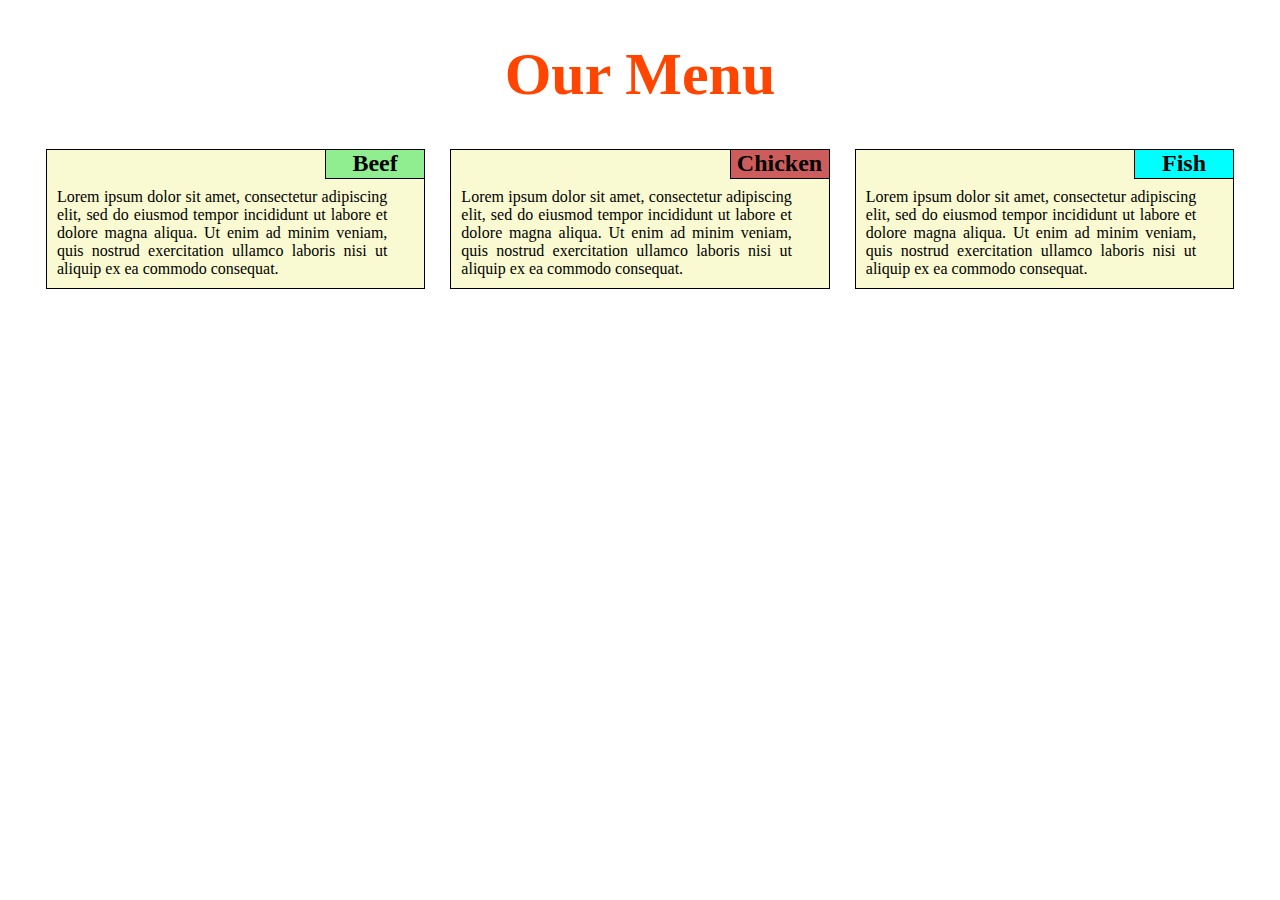
<file: module_2_solution/index.html>
<!DOCTYPE html>
<html>
  <head>
    <meta charset="utf-8">
    <meta name="viewport" content="width=device-width, initial-scale=1">    
    <title>Assignment 2</title>
    <link rel="stylesheet" href="css/style.css">
  </head>
  <body>
    <h1>Our Menu</h1>

    <div class="row">  

        <div class="col-lg-3 col-md-6 col-sm-12 left">
            <h2 id="first">Beef</h2>
            <p>Lorem ipsum dolor sit amet, consectetur adipiscing elit, sed do eiusmod tempor incididunt ut labore et dolore magna aliqua. 
               Ut enim ad minim veniam, quis nostrud exercitation ullamco laboris nisi ut aliquip ex ea commodo consequat. </p>    
        </div>
        
        <div class="col-lg-3 col-md-6 col-sm-12 right">
            <h2 id="second">Chicken</h2>
            <p>Lorem ipsum dolor sit amet, consectetur adipiscing elit, sed do eiusmod tempor incididunt ut labore et dolore magna aliqua. 
               Ut enim ad minim veniam, quis nostrud exercitation ullamco laboris nisi ut aliquip ex ea commodo consequat. </p>    
        </div>
        
        <div class="col-lg-3 col-md-6 col-sm-12 down">
            <h2 id="third">Fish</h2>
            <p>Lorem ipsum dolor sit amet, consectetur adipiscing elit, sed do eiusmod tempor incididunt ut labore et dolore magna aliqua. 
               Ut enim ad minim veniam, quis nostrud exercitation ullamco laboris nisi ut aliquip ex ea commodo consequat. </p>    
        </div>
   
    </div>
    
  </body>
</html>
</file>
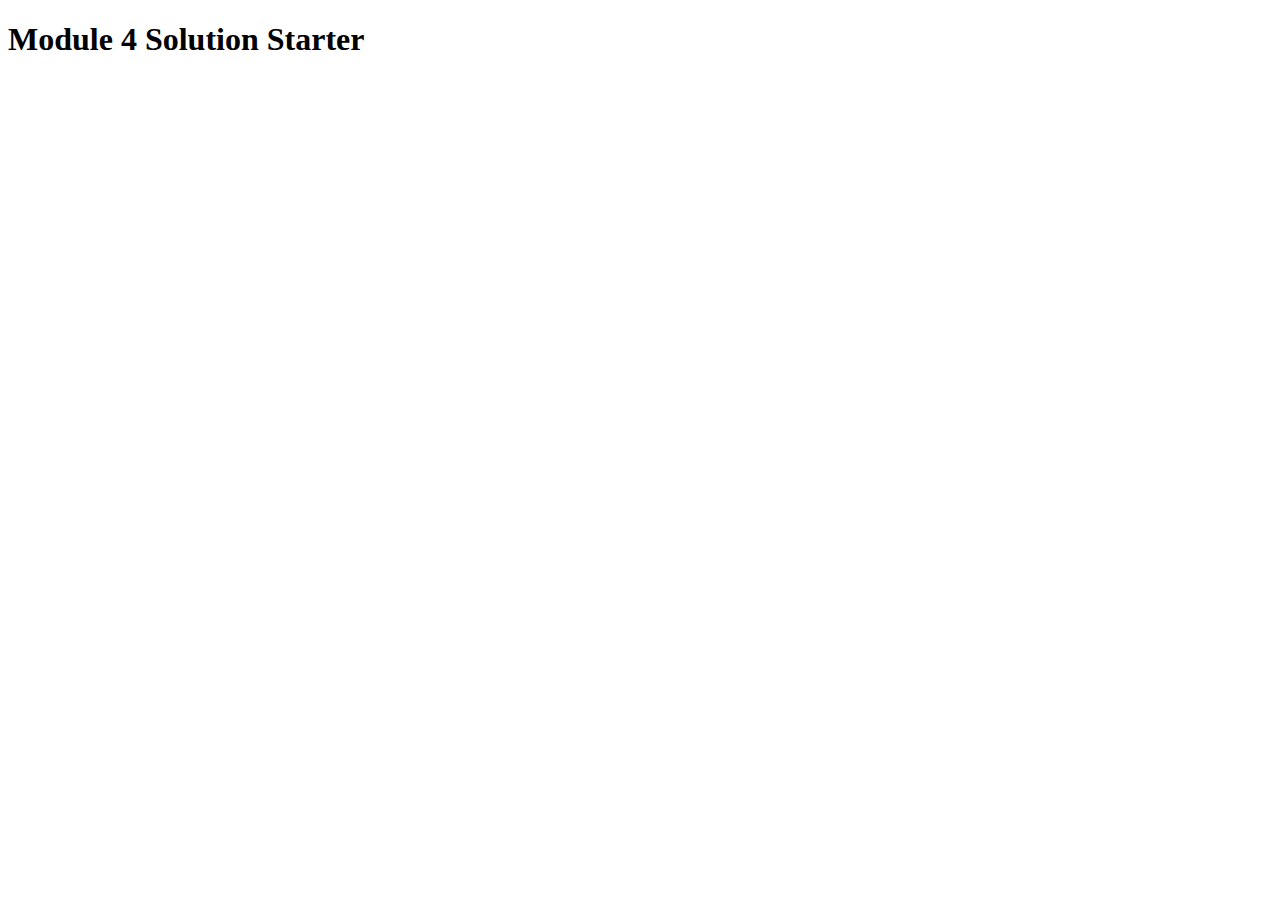
<file: module_4_solution/index.html>
<!DOCTYPE html>
<html>
<head>
  <meta charset="utf-8">
  <title>Module 4 Solution Starter</title>
  <script>
    var names = []; // DO NOT REMOVE
  </script>
  <script src="SpeakHello.js"></script>
  <script src="SpeakGoodBye.js"></script>
  <script src="script.js"></script>
</head>
<body>
  <h1>Module 4 Solution Starter</h1>
</body>
</html>
</file>
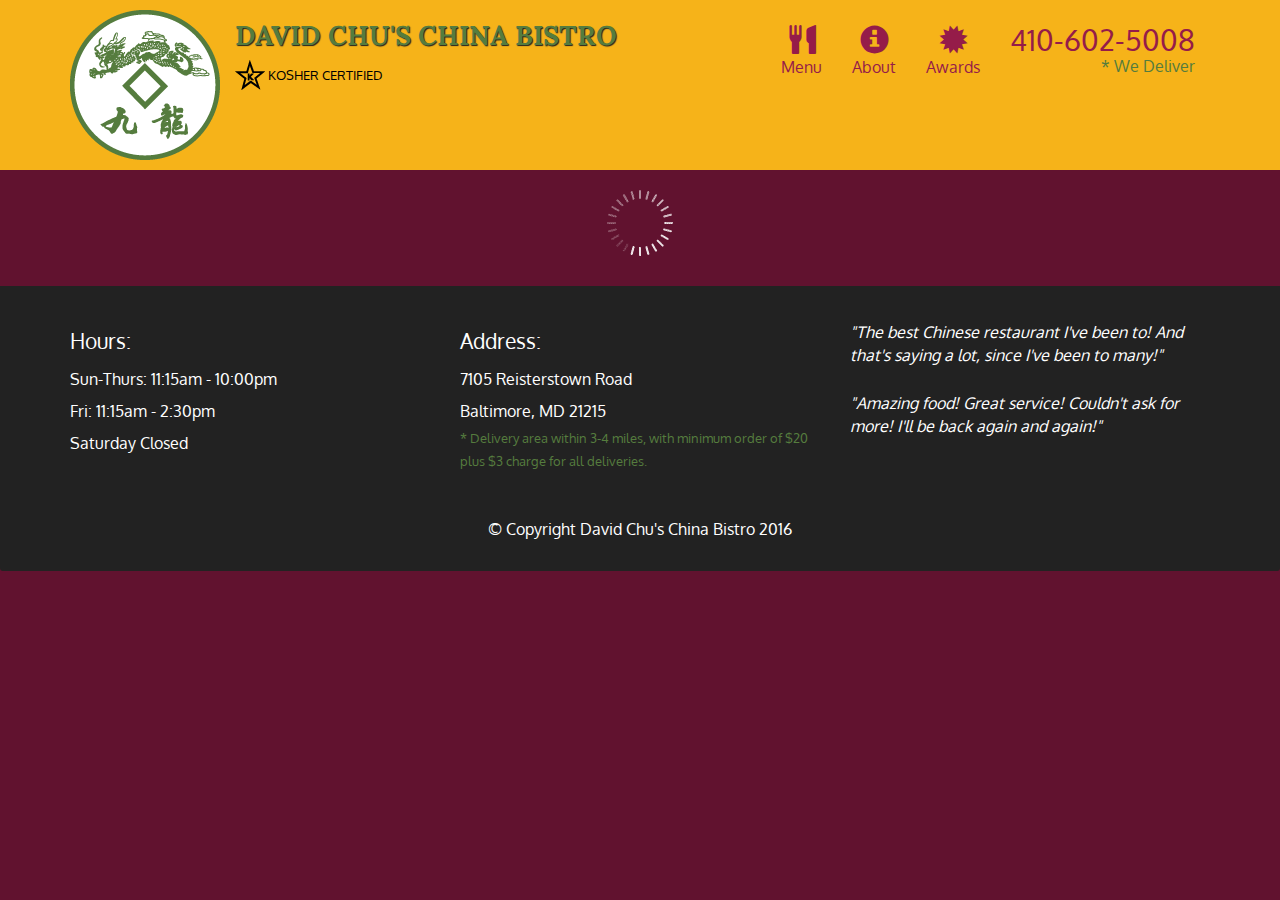
<file: module_5_solution/index.html>
<!doctype html>
<html lang="en">
  <head>
    <meta charset="utf-8">
    <meta http-equiv="X-UA-Compatible" content="IE=edge">
    <meta name="viewport" content="width=device-width, initial-scale=1">
    <title>David Chu's China Bistro</title>
    <link rel="stylesheet" href="css/bootstrap.min.css">
    <link rel="stylesheet" href="css/styles.css">
    <link href='https://fonts.googleapis.com/css?family=Oxygen:400,300,700' rel='stylesheet' type='text/css'>
    <link href='https://fonts.googleapis.com/css?family=Lora' rel='stylesheet' type='text/css'>
  </head>
<body>
  <header>
    <nav id="header-nav" class="navbar navbar-default">
      <div class="container">
        <div class="navbar-header">
          <a href="index.html" class="pull-left visible-md visible-lg">
            <div id="logo-img" alt="Logo image"></div>
          </a>

          <div class="navbar-brand">
            <a href="index.html"><h1>David Chu's China Bistro</h1></a>
            <p>
              <img src="images/star-k-logo.png" alt="Kosher certification">
              <span>Kosher Certified</span>
            </p>
          </div>

          <button id="navbarToggle" type="button" class="navbar-toggle collapsed" data-toggle="collapse" data-target="#collapsable-nav" aria-expanded="false">
            <span class="sr-only">Toggle navigation</span>
            <span class="icon-bar"></span>
            <span class="icon-bar"></span>
            <span class="icon-bar"></span>
          </button>
        </div>
        
        <div id="collapsable-nav" class="collapse navbar-collapse">
           <ul id="nav-list" class="nav navbar-nav navbar-right">
            <li id="navHomeButton" class="visible-xs active">
              <a href="index.html">
                <span class="glyphicon glyphicon-home"></span> Home</a>
            </li>
            <li id="navMenuButton">
              <a href="#" onclick="$dc.loadMenuCategories();">
                <span class="glyphicon glyphicon-cutlery"></span><br class="hidden-xs"> Menu</a>
            </li>
            <li>
              <a href="#">
                <span class="glyphicon glyphicon-info-sign"></span><br class="hidden-xs"> About</a>
            </li>
            <li>
              <a href="#">
                <span class="glyphicon glyphicon-certificate"></span><br class="hidden-xs"> Awards</a>
            </li>
            <li id="phone" class="hidden-xs">
              <a href="tel:410-602-5008">
                <span>410-602-5008</span></a><div>* We Deliver</div>
            </li>
          </ul><!-- #nav-list -->
        </div><!-- .collapse .navbar-collapse -->
      </div><!-- .container -->
    </nav><!-- #header-nav -->
  </header>

  <div id="call-btn" class="visible-xs">
    <a class="btn" href="tel:410-602-5008">
    <span class="glyphicon glyphicon-earphone"></span>
    410-602-5008
    </a>
  </div>
  <div id="xs-deliver" class="text-center visible-xs">* We Deliver</div>

  <div id="main-content" class="container"></div>

  <footer class="panel-footer">
    <div class="container">
      <div class="row">
        <section id="hours" class="col-sm-4">
          <span>Hours:</span><br>
          Sun-Thurs: 11:15am - 10:00pm<br>
          Fri: 11:15am - 2:30pm<br>
          Saturday Closed
          <hr class="visible-xs">
        </section>
        <section id="address" class="col-sm-4">
          <span>Address:</span><br>
          7105 Reisterstown Road<br>
          Baltimore, MD 21215
          <p>* Delivery area within 3-4 miles, with minimum order of $20 plus $3 charge for all deliveries.</p>
          <hr class="visible-xs">
        </section>
        <section id="testimonials" class="col-sm-4">
          <p>"The best Chinese restaurant I've been to! And that's saying a lot, since I've been to many!"</p>
          <p>"Amazing food! Great service! Couldn't ask for more! I'll be back again and again!"</p>
        </section>
      </div>
      <div class="text-center">&copy; Copyright David Chu's China Bistro 2016</div>
    </div>
  </footer>

  <!-- jQuery (Bootstrap JS plugins depend on it) -->
  <script src="js/jquery-2.1.4.min.js"></script>
  <script src="js/bootstrap.min.js"></script>
  <script src="js/ajax-utils.js"></script>
  <script src="js/script.js"></script>
</body>
</html>
</file>
<file: module_2_solution/css/style.css>
* {
  box-sizing: border-box;
}

h1 {
  color: orangered; 
  font-size: 60px; 
  text-align: center;
} 

#first {
  border: 1px solid black;
  background-color: lightgreen;
  text-align: center;
  color: black;
  margin: -1px;
  width: 100px;
  height: 30px;
  float: right;
}

#second {
  border: 1px solid black;
  background-color: indianred;
  text-align: center;
  color: black;
  margin: -1px;
  width: 100px;
  height: 30px;
  float: right;
}

#third {
  border: 1px solid black;
  background-color: cyan;
  text-align: center;
  color: black;
  margin: -1px;
  width: 100px;
  height: 30px;
  float: right;
}

p {
  clear: right;
  text-align: justify;
  padding: 10px 0px 0px 0px;
  margin: 0px;
  width: 90%;
  height: 50%;
}

@media (min-width: 992px) {

  .col-lg-3 {
    float: left;
    width: 30%;
    padding: 0px 0px 10px 10px;
    border: 1px solid black;
    background: lightgoldenrodyellow;
  }

  .left, .right, .down {
    margin-right: 2%;
  }

  .left {
    margin-left: 3%;
  }

}

@media (min-width: 768px) and (max-width: 991px) {
  
  .col-md-6 {
    float: left;
    padding: 0px 0px 10px 10px;
    border: 1px solid black;
    background: lightgoldenrodyellow;
  }

  .left {
    width: 49%;
    margin-bottom: 20px;
    margin-right: 2%;
  }

  .right {
    width: 49%;
    margin-bottom: 20px;
  }

  .down {
    clear: left;
  }
}

@media (max-width: 767px) {

  .col-sm-12 {
    width: 100%;
    margin-bottom: 20px;
    padding: 0px 0px 10px 10px;
    border: 1px solid black;
    background: lightgoldenrodyellow;
  }
}
</file>
<file: module_5_solution/css/styles.css>
body {
  font-size: 16px;
  color: #fff;
  background-color: #61122f;
  font-family: 'Oxygen', sans-serif;
}

/** HEADER **/
#header-nav {
  background-color: #f6b319;
  border-radius: 0;
  border: 0;
}

#logo-img {
  background: url('../images/restaurant-logo_large.png') no-repeat;
  width: 150px;
  height: 150px;
  margin: 10px 15px 10px 0;
}

.navbar-brand {
  padding-top: 25px;
}
.navbar-brand h1 { /* Restaurant name */
  font-family: 'Lora', serif;
  color: #557c3e;
  font-size: 1.5em;
  text-transform: uppercase;
  font-weight: bold;
  text-shadow: 1px 1px 1px #222;
  margin-top: 0;
  margin-bottom: 0;
  line-height: .75;
}
.navbar-brand a:hover, .navbar-brand a:focus {
  text-decoration: none;
}
.navbar-brand p { /* Kosher cert */
  color: #000;
  text-transform: uppercase;
  font-size: .7em;
  margin-top: 15px;
}
.navbar-brand p span { /* Star-K */
  vertical-align: middle;
}

#nav-list {
  margin-top: 10px;
}
#nav-list a {
  color: #951C49;
  text-align: center;
}
#nav-list a:hover {
  background: #E7E7E7;
}
#nav-list a span {
  font-size: 1.8em;
}

#phone {
  margin-top: 5px;
}
#phone a { /* Phone number */
  text-align: right;
  padding-bottom: 0;
}
#phone div { /* We Deliver */
  color: #557c3e;
  text-align: right;
  padding-right: 15px;
}

.navbar-header button.navbar-toggle, .navbar-header .icon-bar {
  border: 1px solid #61122f;
}
.navbar-header button.navbar-toggle {
  clear: both;
  margin-top: -30px;
}
/* END HEADER */

/* FOOTER */
.panel-footer {
  margin-top: 30px;
  padding-top: 35px;
  padding-bottom: 30px;
  background-color: #222;
  border-top: 0;
}
.panel-footer div.row {
  margin-bottom: 35px;
}
#hours, #address {
  line-height: 2;
}
#hours > span, #address > span {
  font-size: 1.3em;
}
#address p {
  color: #557c3e;
  font-size: .8em;
  line-height: 1.8;
}
#testimonials {
  font-style: italic;
}
#testimonials p:nth-child(2) {
  margin-top: 25px;
}
/* END FOOTER */



/* HOME PAGE */
.container .jumbotron {
  box-shadow: 0 0 50px #3F0C1F;
  border: 2px solid #3F0C1F;
}

#menu-tile, #specials-tile, #map-tile {
  height: 250px;
  width: 100%;
  margin-bottom: 15px;
  position: relative;
  border: 2px solid #3F0C1F;
  overflow: hidden;
}
#menu-tile:hover, #specials-tile:hover, #map-tile:hover {
  box-shadow: 0 1px 5px 1px #cccccc;
}
#menu-tile {
  background: url('../images/menu-tile.jpg') no-repeat;
  background-position: center;
}
#specials-tile {
  background: url('../images/specials-tile.jpg') no-repeat;
  background-position: center;
}
#menu-tile span, #specials-tile span, #map-tile span {
  position: absolute;
  bottom: 0;
  right: 0;
  width: 100%;
  text-align: center;
  font-size: 1.6em;
  text-transform: uppercase;
  background-color: #000;
  color: #fff;
  opacity: .8;
}
/* END HOME PAGE */

/* MENU CATEGORIES PAGE */
.category-tile { 
  position: relative;
  border: 2px solid #3F0C1F;
  overflow: hidden;
  width: 200px;
  height: 200px;
  margin: 0 auto 15px;
}
.category-tile span {
  position: absolute;
  bottom: 0;
  right: 0;
  width: 100%;
  text-align: center;
  font-size: 1.2em;
  text-transform: uppercase;
  background-color: #000;
  color: #fff;
  opacity: .8;
}
.category-tile:hover {
  box-shadow: 0 1px 5px 1px #cccccc;
}

#menu-categories-title + div {
  margin-bottom: 50px;
}
/* END MENU CATEGORIES PAGE */

/* SINGLE CATEGORY PAGE */
.menu-item-tile {
  margin-bottom: 25px;
}
.menu-item-tile hr {
  width: 80%;
}
.menu-item-tile .menu-item-price {
  font-size: 1.1em;
  text-align: right;
  margin-top: -15px;
  margin-right: -15px;
}
.menu-item-tile .menu-item-price span {
  font-size: .6em;
}
.menu-item-photo {
  position: relative;
  border: 2px solid #3F0C1F; 
  overflow: hidden;
  padding: 0;
  margin-right: -15px;
  margin-left: auto;
  margin-bottom: 20px;
  max-width: 250px;
}
.menu-item-photo div {
  position: absolute;
  bottom: 0;
  right: 0;
  width: 80px;
  background-color: #557c3e;
  text-align: center;
}
.menu-item-description {
  padding-right: 30px;
}
h3.menu-item-title {
  margin: 0 0 10px;
}
.menu-item-details {
  font-size: .9em;
  font-style: italic;
}
/* END SINGLE CATEGORY PAGE */


/********** Large devices only **********/
@media (min-width: 1200px) {
  .container .jumbotron {
    background: url('../images/jumbotron_1200.jpg') no-repeat;
    height: 675px;
  }
}

/********** Medium devices only **********/
@media (min-width: 992px) and (max-width: 1199px) {
  /* Header */
  #logo-img {
    background: url('../images/restaurant-logo_medium.png') no-repeat;
    width: 100px;
    height: 100px;
    margin: 5px 5px 5px 0;
  }
  /* End Header */

  /* Home Page */
  .container .jumbotron {
    background: url('../images/jumbotron_992.jpg') no-repeat;
    height: 558px;
  }
  /* End Home Page */
}

/********** Small devices only **********/
@media (min-width: 768px) and (max-width: 991px) {
  /* Home Page */
  .container .jumbotron {
    background: url('../images/jumbotron_768.jpg') no-repeat;
    height: 432px;
  }
  /* End Home Page */
}

/********** Extra small devices only **********/
@media (max-width: 767px) {
  /* Header */
  .navbar-brand {
    padding-top: 10px;
    height: 80px;
  }
  .navbar-brand h1 { /* Restaurant name */
    padding-top: 10px;
    font-size: 5vw; /* 1vw = 1% of viewport width */
  }
  .navbar-brand p { /* Kosher cert */
    font-size: .6em;
    margin-top: 12px;
  }
  .navbar-brand p img { /* Star-K */
    height: 20px;
  }

  #collapsable-nav a { /* Collapsed nav menu text */
    font-size: 1.2em;
  }
  #collapsable-nav a span { /* Collapsed nav menu glyph */
    font-size: 1em;
    margin-right: 5px;
  }

  #call-btn > a {
    font-size: 1.5em;
    display: block;
    margin: 0 20px;
    padding: 10px;
    border: 2px solid #fff;
    background-color: #f6b319;
    color: #951c49;
  }
  #xs-deliver {
    margin-top: 5px;
    font-size: .7em;
    letter-spacing: .1em;
    text-transform: uppercase;
  }
  /* End Header */

  /* Footer */
  .panel-footer section {
    margin-bottom: 30px;
    text-align: center;
  }
  .panel-footer section:nth-child(3) {
    margin-bottom: 0; /* margin already exists on the whole row */
  }
  .panel-footer section hr {
    width: 50%;
  }
  /* End Footer */

  /* Home Page */
  .container .jumbotron {
    margin-top: 30px;
    padding: 0;
  }
  #menu-tile, #specials-tile {
    width: 360px;
    margin: 0 auto 15px;
  }

  .menu-item-photo {
    margin-right: auto;
  }
  .menu-item-tile .menu-item-price {
    text-align: center;
  }
  .menu-item-description {
    text-align: center;;
  }
}


/********** Super extra small devices Only :-) (e.g., iPhone 4) **********/
@media (max-width: 479px) {
  /* Header */
  .navbar-brand h1 { /* Restaurant name */
    padding-top: 5px;
    font-size: 6vw;
  }
  /* End Header */
  
  /* Home page */
  #menu-tile, #specials-tile {
    width: 280px;
    margin: 0 auto 15px;
  }

  .col-xxs-12 {
    position: relative;
    min-height: 1px;
    padding-right: 15px;
    padding-left: 15px;
    float: left;
    width: 100%;
  }
}
</file>
